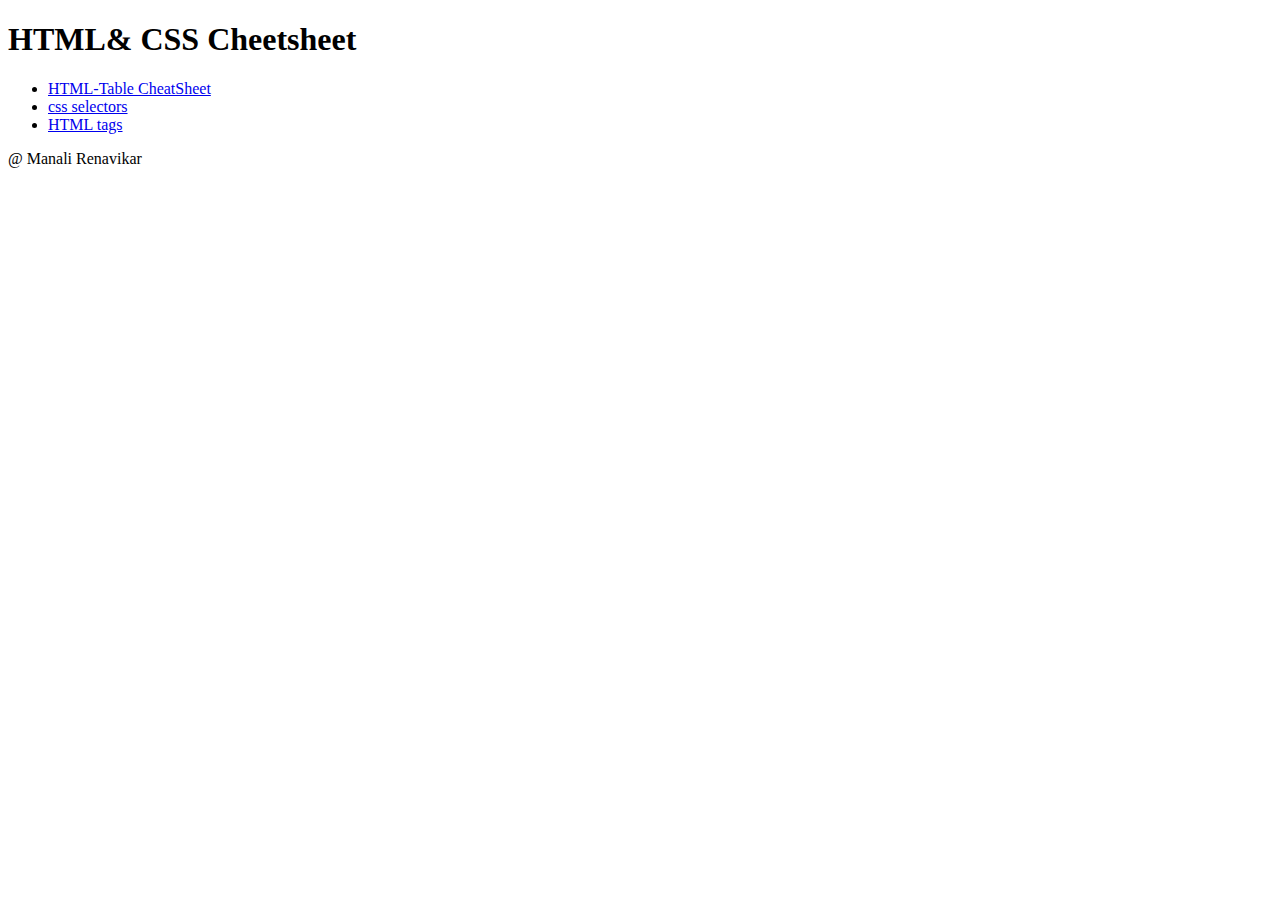
<file: index.html>
<!DOCTYPE html>
<html>
 <head>
     <title>MyOwnCheetsheet</title>
     <link href="C:\D drive\ITSwitch\CodeAcadamy\CreateCheatSheet\style.css" type="text/css" rel="stylesheet">
 </head>
 <body>
     <main>
         <h1> HTML& CSS Cheetsheet</h1>
        <ul>
            <li><a href="C:\D drive\ITSwitch\CodeAcadamy\CreateCheatSheet\tablecheet.html">HTML-Table CheatSheet</a></li>
            <li><a href="C:\D drive\ITSwitch\CodeAcadamy\CreateCheatSheet\cssselector.html">css selectors</a></li>
            <li><a href="C:\D drive\ITSwitch\CodeAcadamy\CreateCheatSheet\htmlcheet.html">HTML tags</a></li>
            
          </ul>

      </main>
 </body>
<footer>  @ Manali Renavikar</footer>
</html>
</file>
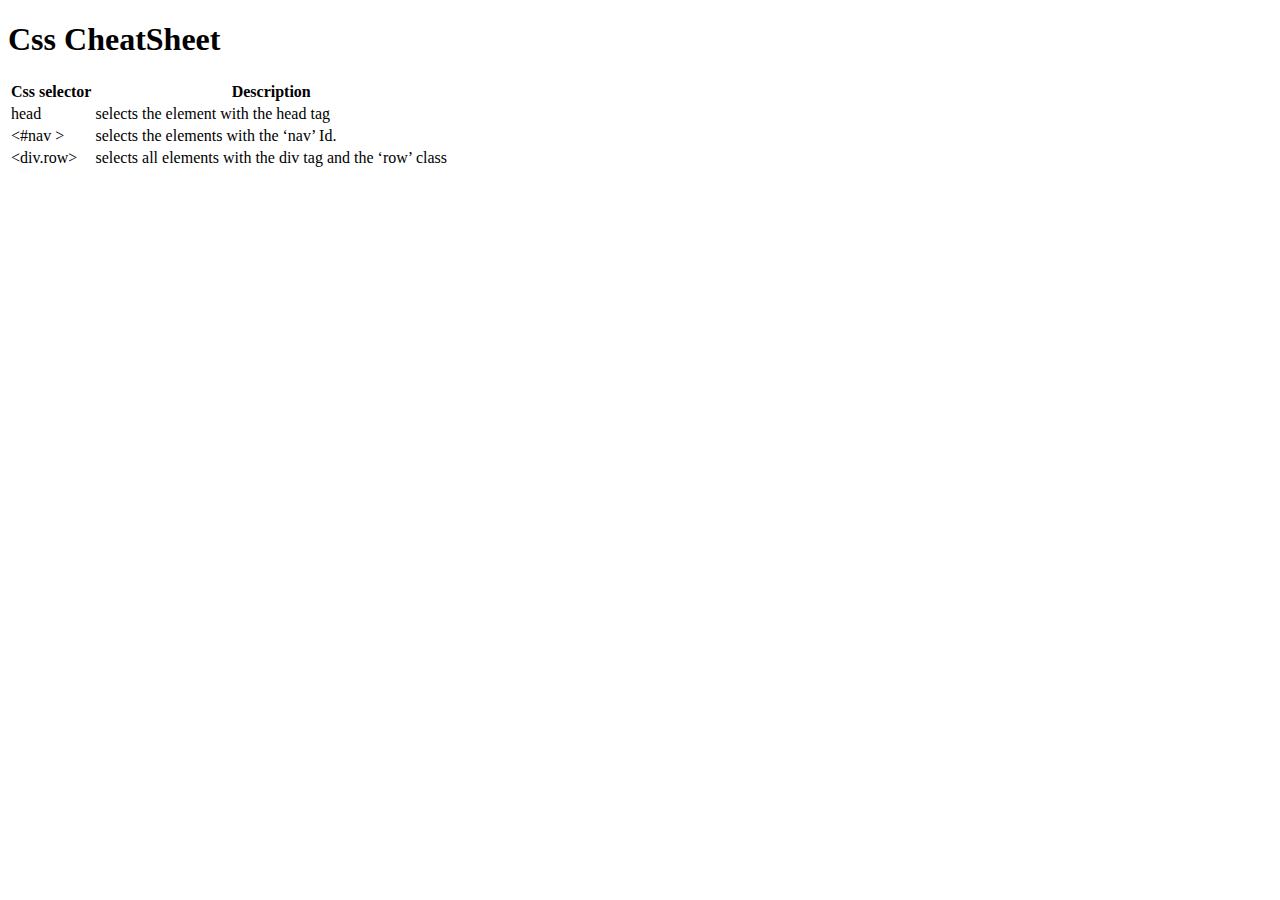
<file: cssselector.html>
<!DOCTYPE html>
<html>
 <head>
     <title>MyOwnCheetsheet</title>
     <link href="C:\D drive\ITSwitch\CodeAcadamy\CreateCheatSheet\style.css" type="text/css" rel="stylesheet">
 </head>


<html>
    <body>
        <div id="CssSelector">
        <h1>Css CheatSheet </h1>
         <table>
            <thead>
                <tr>
                    <th id="heading">Css selector</th>
                    <th rowspan="2" id="heading">Description</th>
                </tr>
            </thead>
            <tbody>
                <tr>
                    <td class="code">head</td>
                    <td> selects the element with the head tag</td>
                    
                </tr>
                <tr>
                    <td class="code">&lt;#nav &gt;</td>
                    <td> selects the elements with the ‘nav’ Id.</td>
                </tr>
                <tr>
                    <td class="code">&lt;div.row&gt;</td>
                    <td> selects all elements with the div tag and the ‘row’ class</td>
                    
                </tr>


            </tbody>

        </table>
        </div> 
        </main>
</body>

</html>
</file>
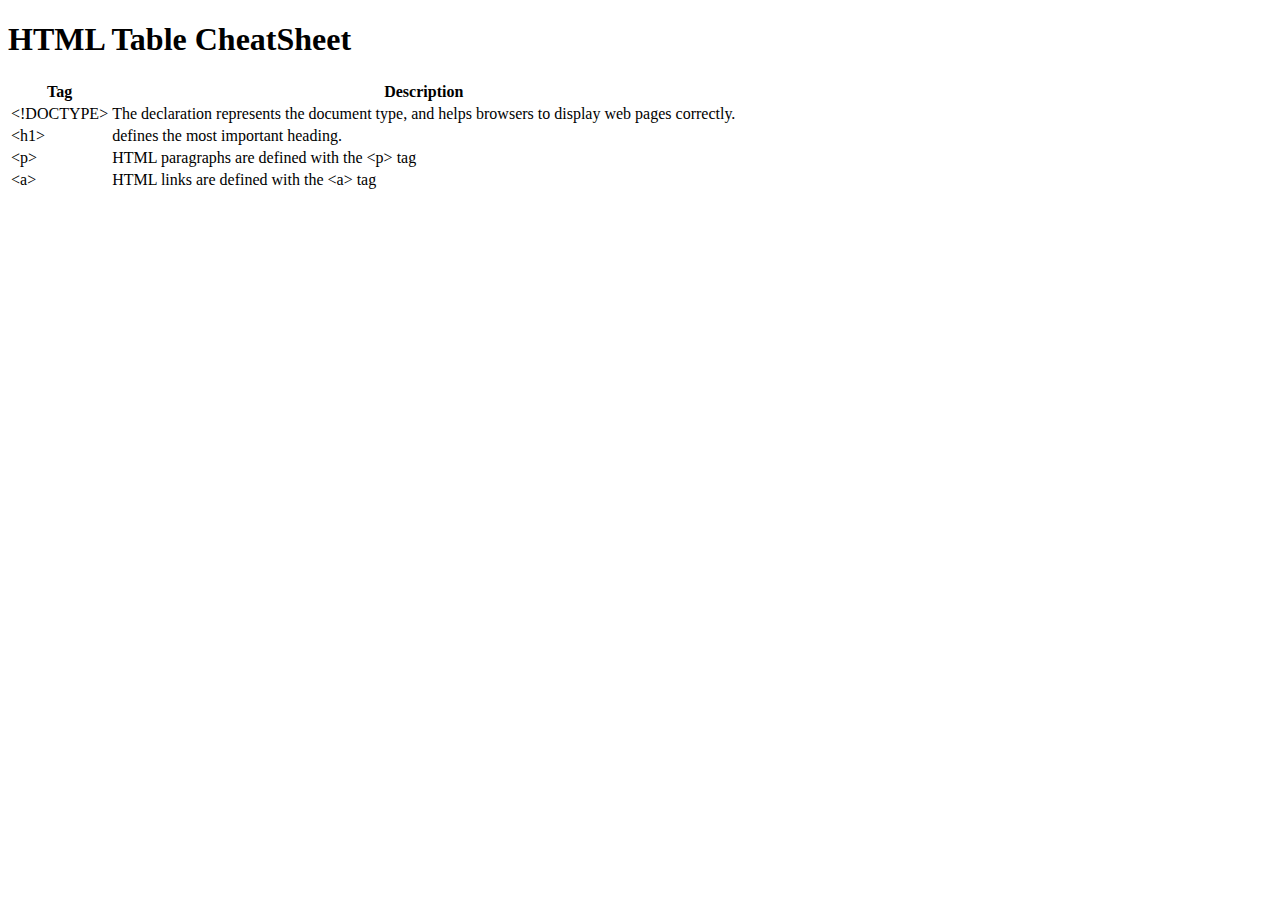
<file: htmlcheet.html>
<!DOCTYPE html>
<html>
 <head>
     <title>MyOwnCheetsheet</title>
     <link href="C:\D drive\ITSwitch\CodeAcadamy\CreateCheatSheet\style.css" type="text/css" rel="stylesheet">
 </head>
<body>


<div id="tags">
    <h1>HTML Table CheatSheet </h1>
    <table>
    <thead>
        <tr>
            <th id="heading">Tag</th>
            <th rowspan="2" id="heading">Description</th>
        </tr>
    </thead>
    <tbody>
        <div>
        <tr>
            <td class="code">&lt;!DOCTYPE&gt;</td>
            <td> The declaration represents the document type, and helps browsers to display web pages correctly.</td>
        </tr>
        <tr>
            <td class="code">&lt;h1&gt;</td>
            <td> defines the most important heading.</td>
        </tr>
        <tr>
            <td class="code">&lt;p&gt;</td>
            <td>HTML paragraphs are defined with the &lt;p&gt; tag</td>
            
        </tr>
       
        <tr>
            <td class="code">&lt;a&gt;</td>
            
            <td> HTML links are defined with the &lt;a&gt; tag</td>
        </tr>
    </div>
    </body>
    </html>
</file>
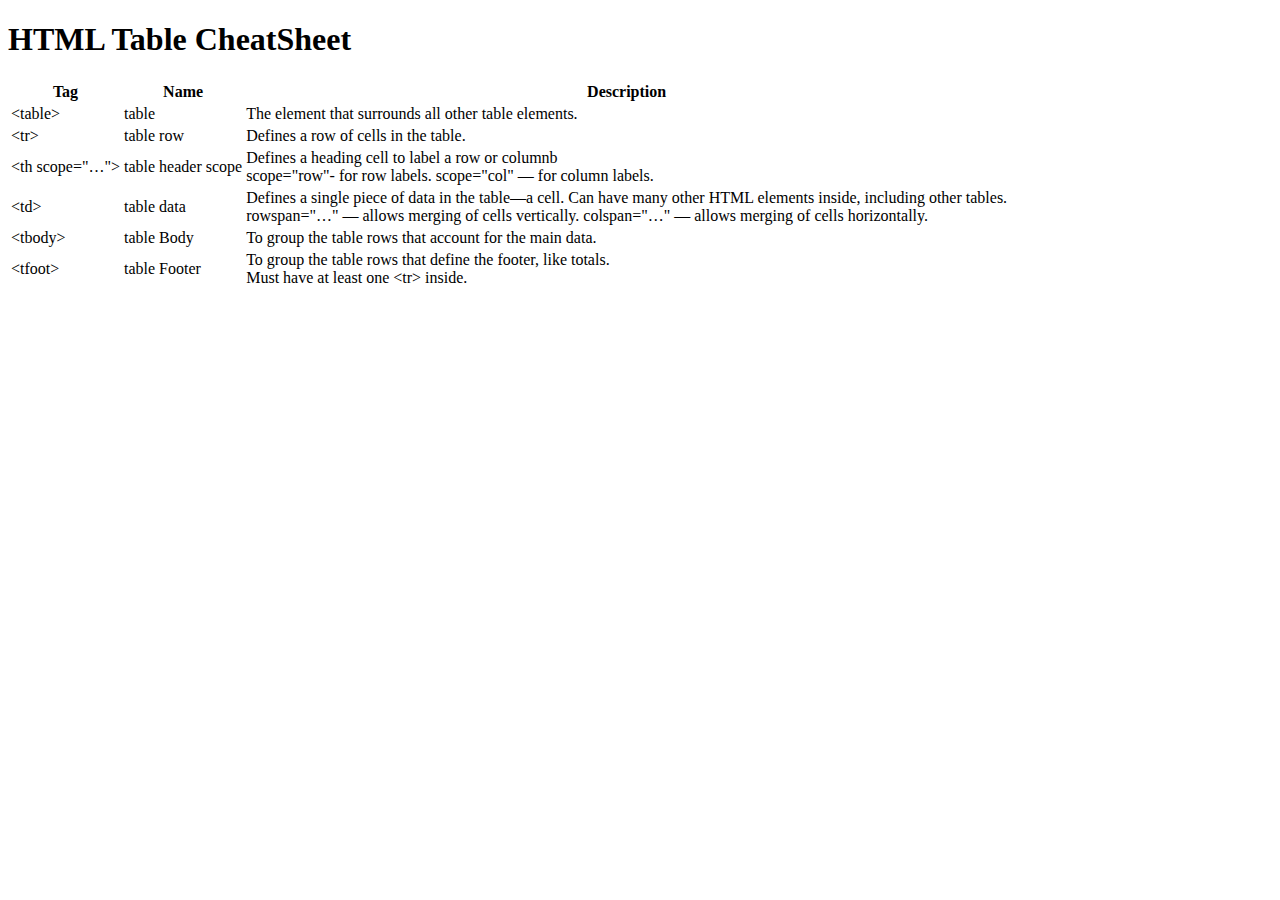
<file: tablecheet.html>
<!DOCTYPE html>
<html>
 <head>
     <title>MyOwnCheetsheet</title>
     <link href="C:\D drive\ITSwitch\CodeAcadamy\CreateCheatSheet\style.css" type="text/css" rel="stylesheet">
 </head>
<body>


<div id="tags">
    <h1>HTML Table CheatSheet </h1>
    <table>
    <thead>
        <tr>
            <th id="heading">Tag</th>
            <th id="heading"> Name</th>
            <th rowspan="2" id="heading">Description</th>
        </tr>
    </thead>
    <tbody>
        <tr>
            <td class="code">&lt;table&gt;</td>
            <td> table</td>
            <td> The element that surrounds all other table elements.</td>
        </tr>
        <tr>
            <td class="code">&lt;tr&gt;</td>
            <td> table row</td>
            <td> Defines a row of cells in the table.</td>
        </tr>
        <tr>
            <td class="code">&lt;th scope="…"&gt;</td>
            <td> table header scope</td>
            <td colspan="2"> Defines a heading cell to label a row or columnb
                <br>scope="row"- for row labels.
                scope="col" — for column labels.
            </td>
        </tr>
        <tr>
            <td class="code">&lt;td&gt;</td>
            <td> table data</td>
            <td> Defines a single piece of data in the table—a cell.
                Can have many other HTML elements inside, including other tables.
                <br>rowspan="…" — allows merging of cells vertically.
                colspan="…" — allows merging of cells horizontally.
            </td>
        </tr>
        <tr>
            <td class="code">&lt;tbody&gt;</td>
            <td> table Body</td>
            <td> To group the table rows that account for the main data.</td>
        </tr>
        <tr>
            <td class="code">&lt;tfoot&gt;</td>
            <td> table Footer</td>
            <td> To group the table rows that define the footer, like totals.<br>Must have at least one &lt;tr&gt; inside.</td>
        </tr>
    </body>
    </html>
</file>
